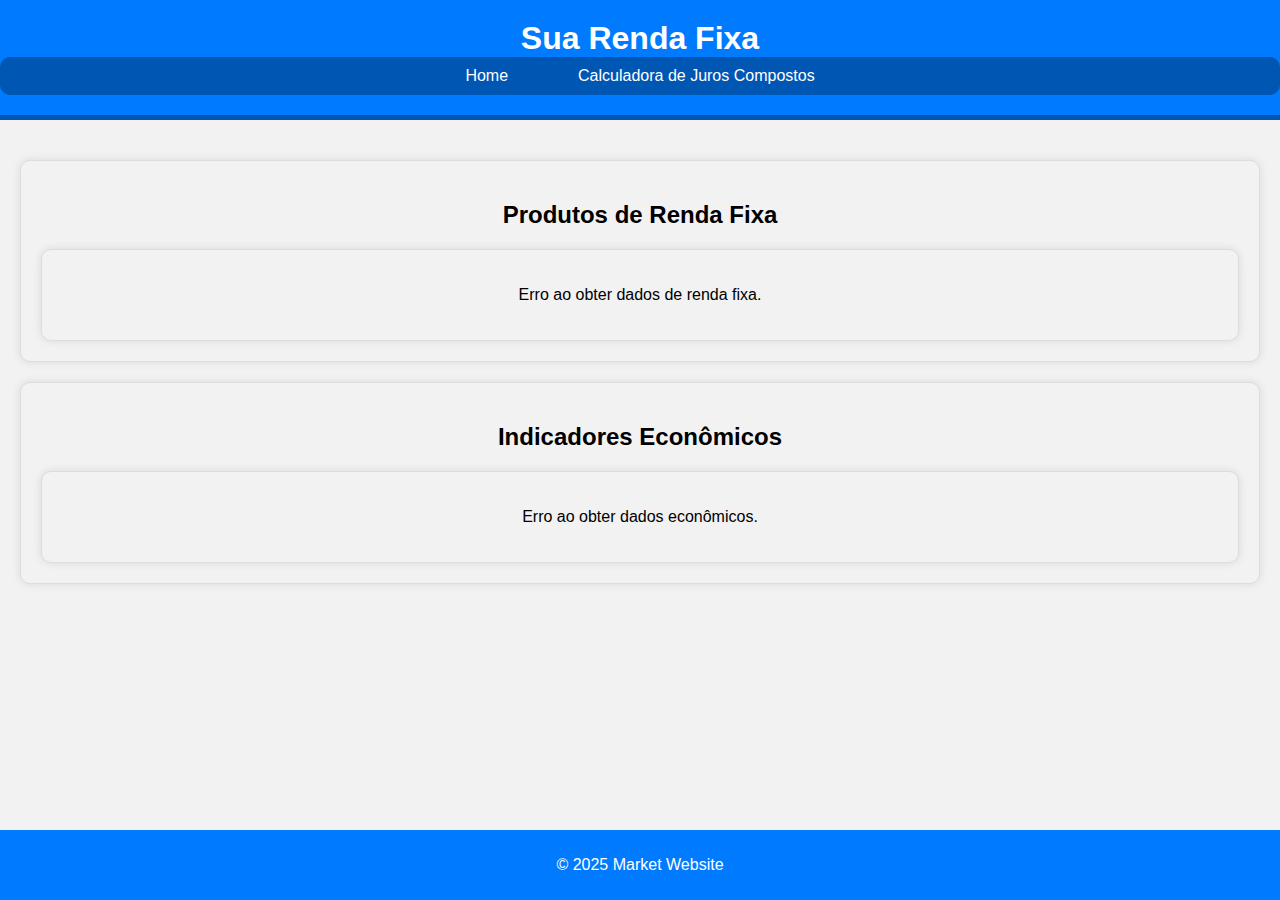
<file: Projeto - Juros Compostos/index.html>
<!DOCTYPE html>
<html lang="pt-BR">
<head>
    <meta charset="UTF-8">
    <meta name="viewport" content="width=device-width, initial-scale=1.0">
    <title>Sua Renda Fixa</title>
    <link rel="stylesheet" href="css/styles.css">
</head>
<body>
    <header>
        <h1>Sua Renda Fixa</h1>
        <nav>
            <ul>
                <li><a href="index.html">Home</a></li>
                <li><a href="calculator.html">Calculadora de Juros Compostos</a></li>
            </ul>
        </nav>
    </header>
    <main>
        <section id="fixed-income">
            <h2>Produtos de Renda Fixa</h2>
            <div id="fixed-income-data" class="data-container">
                <!-- Dados de renda fixa serão inseridos dinamicamente aqui -->
            </div>
        </section>
        <section id="economic-indicators">
            <h2>Indicadores Econômicos</h2>
            <div id="economic-data" class="data-container">
                <!-- Dados econômicos serão inseridos dinamicamente aqui -->
            </div>
        </section>
    </main>
    <footer>
        <p>&copy; 2025 Market Website</p>
    </footer>
    <script src="js/scripts.js"></script>
</body>
</html>
</file>
<file: Projeto - Juros Compostos/css/styles.css>
body{font-family:Arial,sans-serif;background-color:#f2f2f2;margin:0;padding:0}header{background-color:#007BFF;color:#fff;padding:20px 0;text-align:center;border-bottom:5px solid #0056b3}header h1{margin:0}nav ul{list-style:none;padding:0;margin:0;display:flex;justify-content:center;background-color:#0056b3;border-radius:10px}nav ul li{margin:0 15px}nav ul li a{color:#fff;text-decoration:none;padding:10px 20px;display:block;border-radius:5px;transition:background-color .3s}nav ul li a:hover{background-color:#004494}main{padding:20px;text-align:center}.input-group{text-align:left;max-width:400px;margin:0 auto 20px}label{display:block;margin-bottom:10px}input[type="number"],select{width:100%;padding:10px;border:1px solid #ccc;border-radius:5px}button{background-color:#4CAF50;color:#fff;padding:10px 20px;border:none;border-radius:5px;cursor:pointer}#resultado,#resultados,#grafico,#fixed-income,#economic-indicators,.data-container{background-color:#f2f2f2;padding:20px;border:1px solid #ddd;border-radius:10px;box-shadow:0 0 10px #0000001a;margin-top:20px}#resultado span,#resultados span{font-size:14px;color:#666}footer{background-color:#007BFF;color:#fff;text-align:center;padding:10px 0;position:fixed;width:100%;bottom:0}.tooltip{position:relative;display:inline-block;cursor:pointer;color:#007BFF;font-weight:700}.tooltip .tooltiptext{visibility:hidden;width:200px;background-color:#555;color:#fff;text-align:center;border-radius:5px;padding:5px;position:absolute;z-index:1;bottom:125%;left:50%;margin-left:-100px;opacity:0;transition:opacity .3s}.tooltip:hover .tooltiptext{visibility:visible;opacity:1}
</file>
